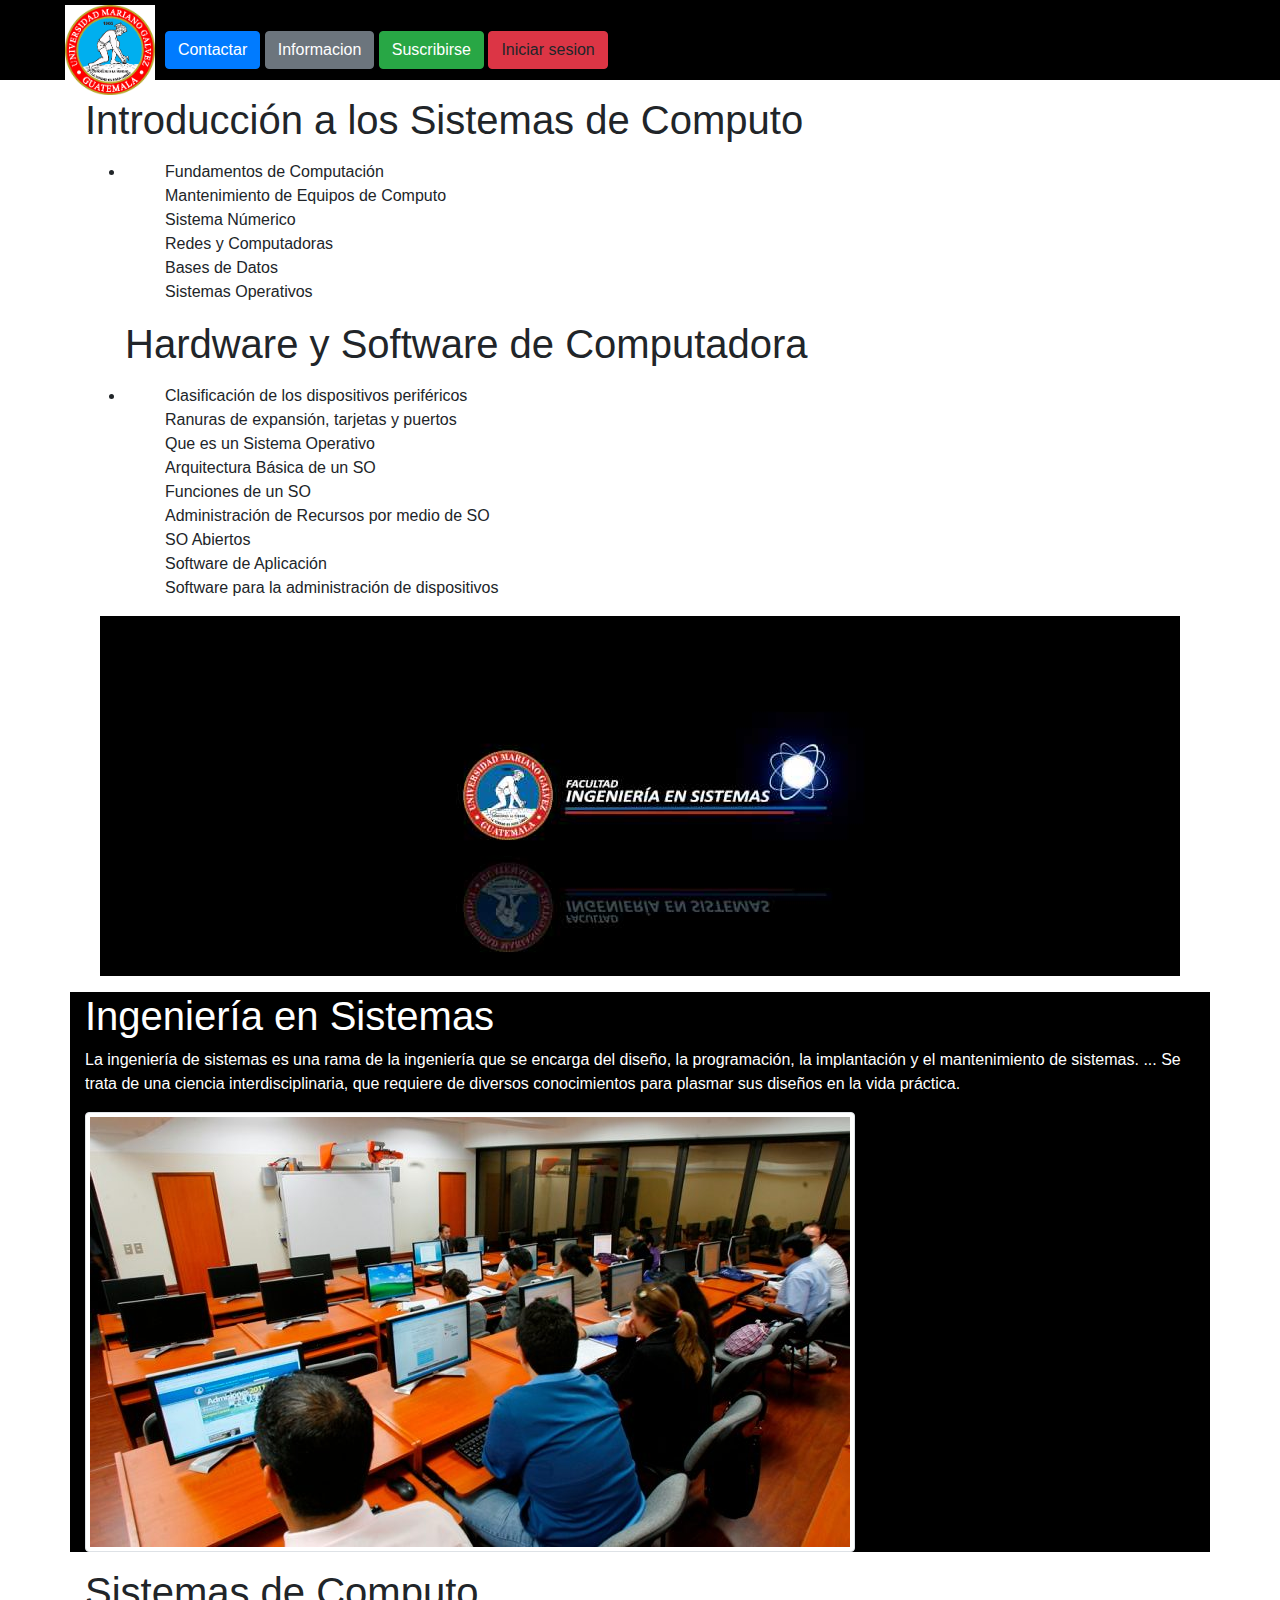
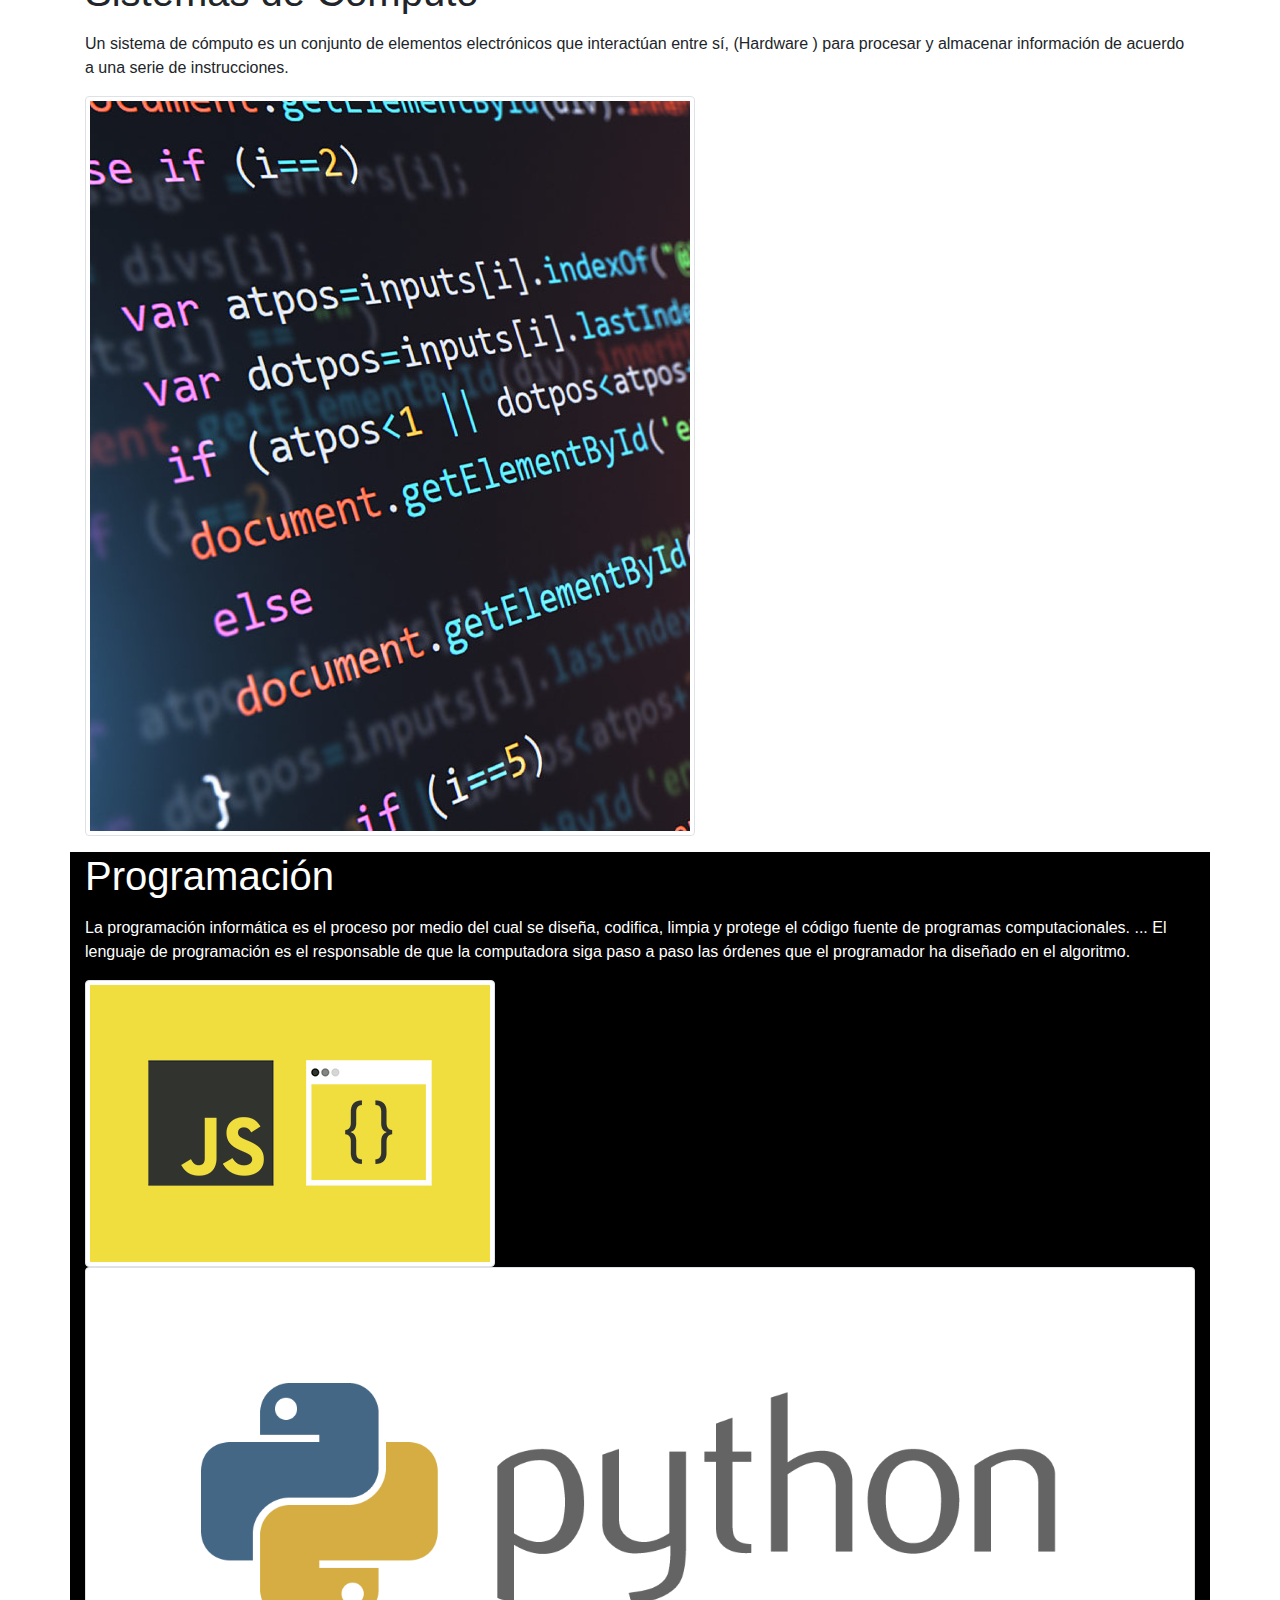
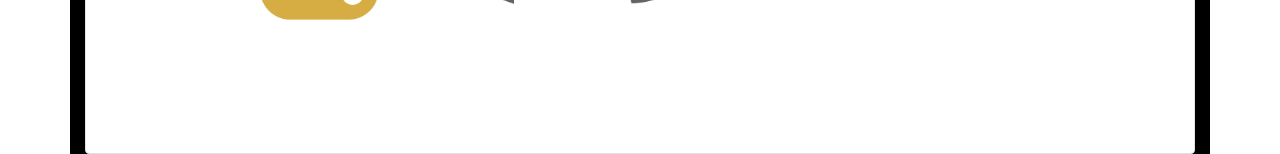
<file: index.html>
<!DOCTYPE html>
<html lang="en">
<!--***************************************HEAD*********************************************-->
<!--*****************************************************************************************-->

<head>
  <meta charset="UTF-8" />
  <meta name="viewport" content="width=device-width, initial-scale=1.0" />
  <meta http-equiv="X-UA-Compatible" content="ie=edge" />
  <title>Ingenieria en Sistemas</title>
  <link rel="stylesheet" href="css/styles.css" />
  <link rel="stylesheet" href="css/bootstrap.css">
</head>

<body>

  <!--***************************************MENU*********************************************-->
  <!--*****************************************************************************************-->
  <div id="menu">
    <div>


      <button class="navbar-toggler" type="button" data-toggle="collapse" data-target="#navbarSupportedContent"
        aria-controls="navbarSupportedContent" aria-expanded="false" aria-label="Toggle navigation">
        <span class="navbar-toggler-icon"></span>
      </button>


      <div class="hidden" id="inicio">

        <form id="registro">
          <div class="form-group">
            <label for="exampleInputEmail1">Email address</label>
            <input type="email" class="form-control" id="exampleInputEmail1" aria-describedby="emailHelp"
              placeholder="Enter email">
            <small id="emailHelp" class="form-text text-muted">We'll never share your email with anyone else.</small>
          </div>
          <div class="form-group">
            <label for="exampleInputPassword1">Password</label>
            <input type="password" class="form-control" id="exampleInputPassword1" placeholder="Password">
          </div>
          <div class="form-group form-check">
            <input type="checkbox" class="form-check-input" id="exampleCheck1">
            <label class="form-check-label" for="exampleCheck1">Check me out</label>
          </div>
          <button type="submit" class="btn btn-primary">Submit</button>
        </form>

      </div>

      <img src="source/Logo1.png" class="imagen1" />
      <button type="button" class="btn btn-primary" id="">Contactar</button>
      <button type="button" class="btn btn-secondary"
        href="https://sindominio.net/biblioweb/telematica/historia-cultura-hacker.html">Informacion</button>
      <button type="button" class="btn btn-success">Suscribirse</button>
      <a onclick="ingresar(1)" class="btn btn-danger">Iniciar sesion</a>
      <div id="ingresar">

      </div>

    </div>
  </div>
  <!--***************************************PRINCIPAL*********************************************-->
  <!--*****************************************************************************************-->

  <div id="principal" class="container">
    <p class="text-xl-left">
    <h1>
      Introducción a los Sistemas de Computo
    </h1>
    </p>
    <ul class="flex-container">
      <li class="felx-item1">
        <ul>Fundamentos de Computación</ul>
        <ul>Mantenimiento de Equipos de Computo</ul>
        <ul>Sistema Númerico</ul>
        <ul>Redes y Computadoras</ul>
        <ul>Bases de Datos</ul>
        <ul>Sistemas Operativos</ul>
      </li>

      <p class="text-xl-left">
      <h1>
        Hardware y Software de Computadora
      </h1>
      </p>
      <li class="felx-item2">
        <ul>Clasificación de los dispositivos periféricos</ul>
        <ul>Ranuras de expansión, tarjetas y puertos</ul>
        <ul>Que es un Sistema Operativo</ul>
        <ul>Arquitectura Básica de un SO </ul>
        <ul>Funciones de un SO</ul>
        <ul>Administración de Recursos por medio de SO</ul>
        <ul>SO Abiertos </ul>
        <ul>Software de Aplicación</ul>
        <ul>Software para la administración de dispositivos</ul>
      </li>

    </ul>
  </div>
  <!--***************************************FOTO*********************************************-->
  <!--*****************************************************************************************-->

  <div id="foto">
    <img src="source/foto2.jpg" class="rounded float-left">
  </div>
  <!--***************************************FOTO2*********************************************-->
  <!--*****************************************************************************************-->
  <div id="foto2" class="container">

    <p class="text-xl-left text-white">
    <h1 class=text-white>Ingeniería en Sistemas</h1>
    <p class="text-left text-white">
      La ingeniería de sistemas es una rama de la ingeniería que se encarga del diseño, la programación, la implantación
      y el mantenimiento de sistemas. ... Se trata de una ciencia interdisciplinaria, que requiere de diversos
      conocimientos para plasmar sus diseños en la vida práctica.
    </p>
    </p>
    ​<picture>
      <img src="source/foto3.jpg" class="img-fluid img-thumbnail">
    </picture>

  </div>
  <!--***************************************FOTO3*********************************************-->
  <!--*****************************************************************************************-->
  </div>
  <div id="foto3" class="container">
    <p>
    <h1>Sistemas de Computo</h1>
    </p>
    <p class="text-xl-left">
      Un sistema de cómputo es un conjunto de elementos electrónicos que interactúan entre sí, (Hardware ) para procesar
      y almacenar información de acuerdo a una serie de instrucciones.</p>
    <img src="source/foto4.jpg" class="img-fluid img-thumbnail" />
  </div>
  <!--***************************************FOTO4*********************************************-->
  <!--*****************************************************************************************-->
  <div id="foto4" class="container">
    <p class="text-xl-left text-white">
    <h1 class=text-white>Programación</h1>
    </p>
    <p class="text-xl-left text-white">
      La programación informática es el proceso por medio del cual se diseña, codifica, limpia y protege el código
      fuente de programas computacionales. ... El lenguaje de programación es el responsable de que la computadora siga
      paso a paso las órdenes que el programador ha diseñado en el algoritmo.</p>
    <div>
      <img src="source/js.png" class="img-fluid img-thumbnail" />
      <img src="source/phyton.png" class="img-fluid img-thumbnail" />
    </div>
    <!--***************************************SCRIPTS*********************************************-->
    <!--*****************************************************************************************-->
    <script src="https://code.jquery.com/jquery-3.3.1.slim.min.js"
      integrity="sha384-q8i/X+965DzO0rT7abK41JStQIAqVgRVzpbzo5smXKp4YfRvH+8abtTE1Pi6jizo"
      crossorigin="anonymous"></script>
    <script src="https://cdnjs.cloudflare.com/ajax/libs/popper.js/1.14.7/umd/popper.min.js"
      integrity="sha384-UO2eT0CpHqdSJQ6hJty5KVphtPhzWj9WO1clHTMGa3JDZwrnQq4sF86dIHNDz0W1"
      crossorigin="anonymous"></script>
    <script src="js/bootstrap.js" crossorigin="anonymous"></script>
    <script src="js/creando.js"> </script>

</body>

</html>
</file>
<file: css/styles.css>
body {
  background-color: white;
  padding: 0;
  margin: 0;
}

#menu {
  background-color: black;
  width: 100%;
  height: 80px;
}

.imagen1 {
  margin: 5px;
  height: auto;
  width: 90px;
}

#foto {
  background-color: black;
  justify-content: center;
  display: flex;
  align-items: center;
  height: auto;
  margin-left: 100px;
  margin-right: 100px;
}

.imagen2 {
  width: 200px;
  height: 200px;
  margin-left: 25%;
  margin-right: 25%;
}

#foto2 {
  background-color: black;
}

#foto3 {
  background-color: white;
}

#foto4 {
  background-color: black;
}

#parrafoblanco {
  color: white;
}

.hidden {
  display: none;
}

#inicio {
  height: 500px;
  width: 550px;
  margin: 200px 400px;
  z-index: 999;
  position: fixed;
}

#registro {
  background: black;
  padding: 10px;
}
</file>
